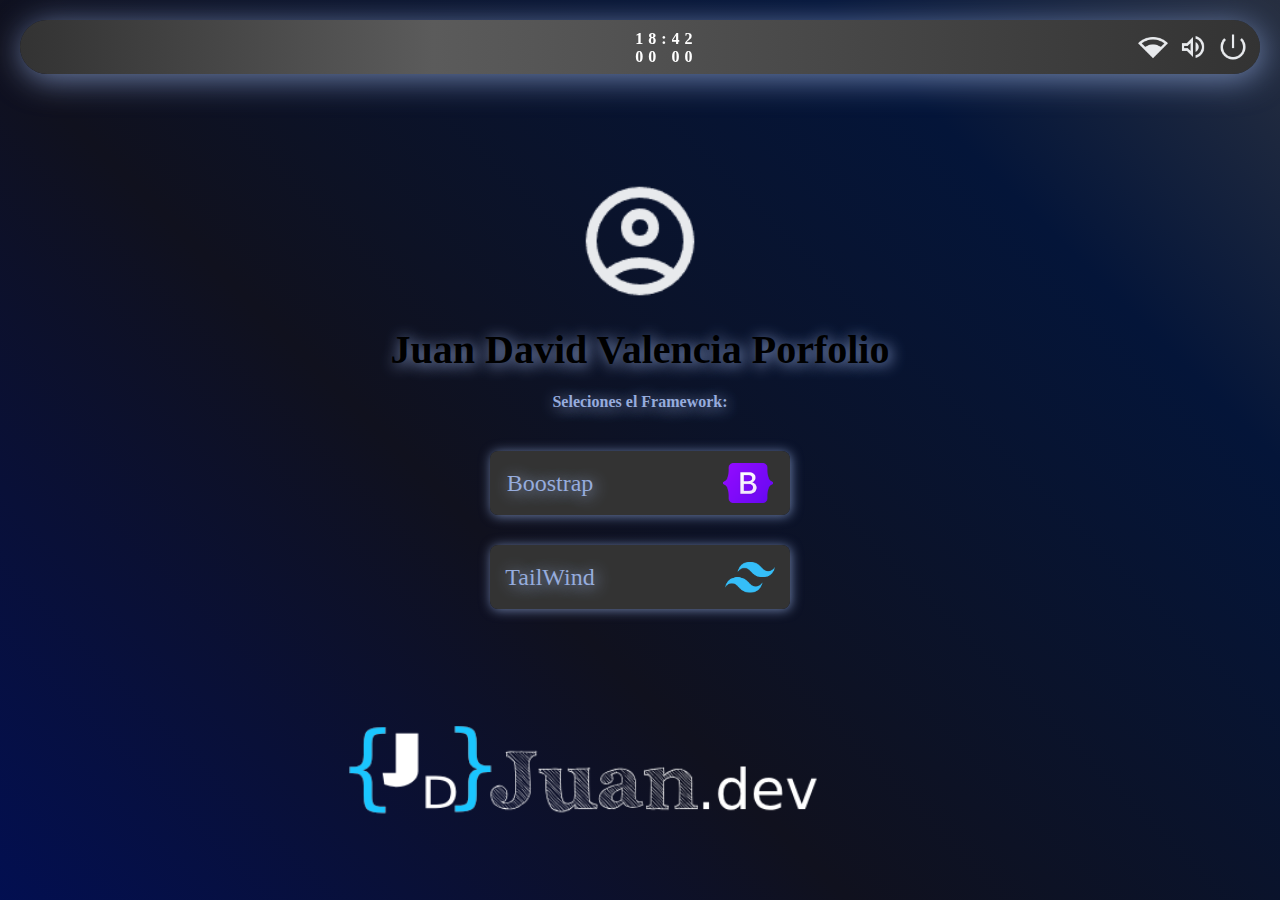
<file: index.html>
<!DOCTYPE html>
<html lang="en">
<head>
    <meta charset="UTF-8">
    <meta name="viewport" content="width=device-width, initial-scale=1.0">
    <meta name="description"
    content="Pagina dedicada a realizar praactica de estudo de bostrap y tailwind">
    <meta name="author" content="Juan David">
    <title>Selector de Portfolio</title>
    <link rel="stylesheet" href="style.css"> <!--recordar poner ruta absoluta /porfolioLMG/ -->
</head>
<body>
     <header>
        <div class="clock">
             <div class="digit" data-value="0123456789">1</div>
             <div class="digit" data-value="0123456789">8</div>
             <span>:</span>
             <div class="digit" data-value="012345">4</div>
             <div class="digit" data-value="0123456789">2</div>
        </div>
        <div class="logos">             <!--recordar poner ruta absoluta /porfolioLMG/ -->
            <img class="logo" src="imageni/network_wifi_3_bar_24dp_E8EAED_FILL0_wght400_GRAD0_opsz24.png" alt="">
            <img class="logo" src="imageni/volume_up_24dp_E8EAED_FILL0_wght400_GRAD0_opsz24.png" alt="">
            <img class="logo" src="imageni/power_settings_new_24dp_E8EAED_FILL0_wght400_GRAD0_opsz24.png" alt="">
        </div>
    </header>

    <section>
        <div class="datos">
            <div class="perfil">    <!--recordar poner ruta absoluta /porfolioLMG/ -->
                <img src="imageni/account_circle_24dp_E8EAED_FILL0_wght400_GRAD0_opsz24.png" alt="">
                <h1>Juan David Valencia Porfolio</h1>
                <h4>Seleciones el Framework:</h4>
            </div>
            <div class="selector">              <!--recordar poner ruta absoluta /porfolioLMG/ -->
                <a class="bostrap" href="porfolioBoostrap/portfolioB.html"> Boostrap
                    <img class="logo1" src="imageni/Bootstrap_logo.svg.png" alt="">
                </a>                            <!--recordar poner ruta absoluta /porfolioLMG/ -->
                <a class="tailwind">
                    TailWind   <img class="logo1" src="imageni/Tailwind_CSS_Logo.svg.png" alt="">
                </a>
            </div>
        </div>
    </section>
    <footer>
        <img  class="logo3" src="imageni/Proyecto nuevo.png" alt="">
    </footer>                           <!--recordar poner ruta absoluta /porfolioLMG/ -->
   
</body>
</html>
</file>
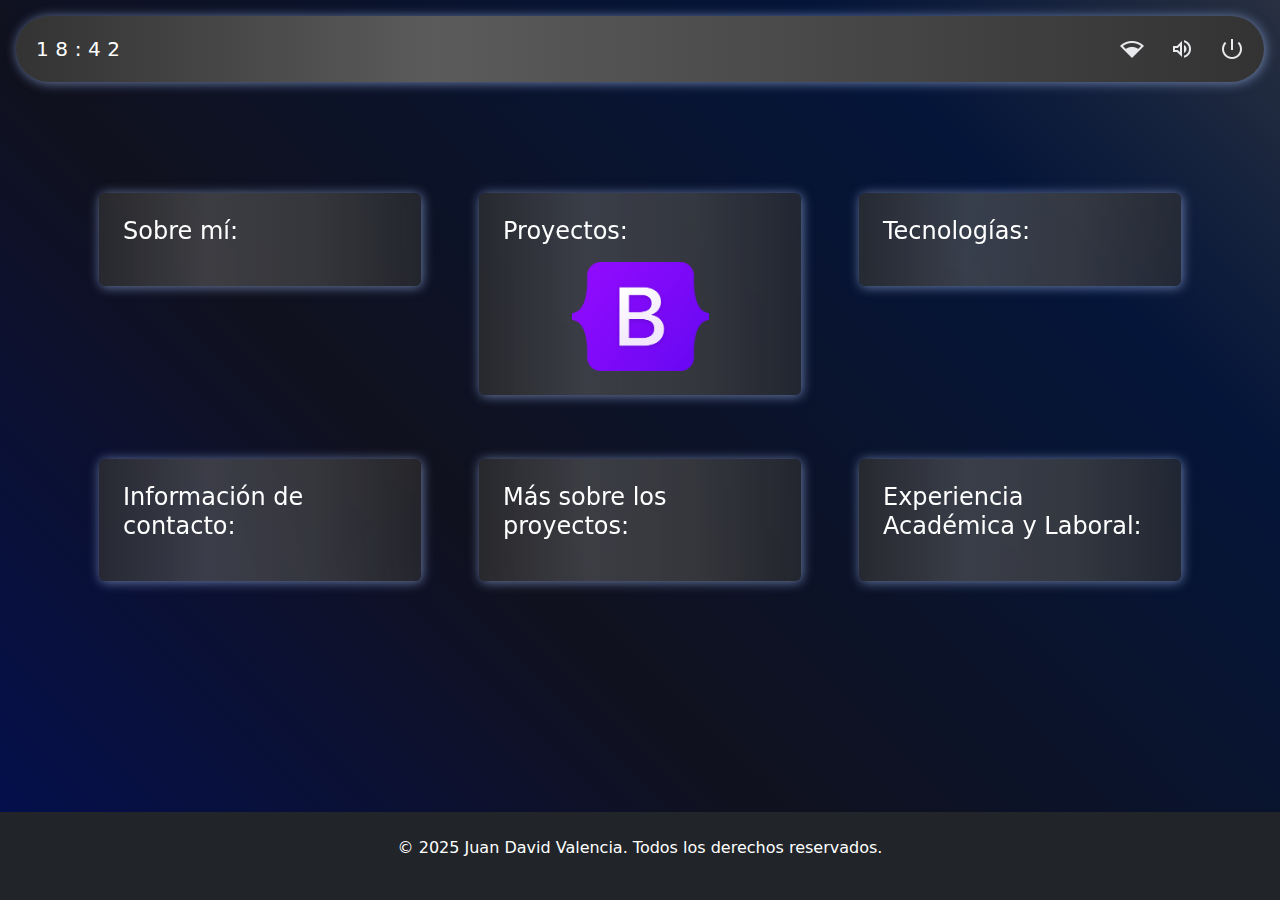
<file: porfolioBoostrap/portfolioB.html>
<!DOCTYPE html>
<html lang="en">
<head>
    <meta charset="UTF-8">
    <meta name="viewport" content="width=device-width, initial-scale=1.0">
    <meta name="description"
    content="Pagina dedicada a realizar praactica de estudo de bostrap y tailwind">
    <meta name="author" content="Juan David">
    <title>Selector de Portfolio</title>
    <link href="https://cdn.jsdelivr.net/npm/bootstrap@5.3.3/dist/css/bootstrap.min.css" rel="stylesheet" integrity="sha384-QWTKZyjpPEjISv5WaRU9OFeRpok6YctnYmDr5pNlyT2bRjXh0JMhjY6hW+ALEwIH" crossorigin="anonymous">
    <script src="https://cdn.jsdelivr.net/npm/bootstrap@5.3.3/dist/js/bootstrap.bundle.min.js" integrity="sha384-YvpcrYf0tY3lHB60NNkmXc5s9fDVZLESaAA55NDzOxhy9GkcIdslK1eN7N6jIeHz" crossorigin="anonymous"></script>
    <link rel="stylesheet" href="css/portfolioBs.css"> <!--recordar poner ruta absoluta /porfolioLMG/ -->
</head>
<body>
  <header>
    <nav class="navbar bg-body-tertiary navbar-expand-lg mt-3 mx-3 d-flex justify-content-between align-items-center" >

      <div class="clock">
            <div class="d-inline-block">1</div>
            <div class="d-inline-block">8</div>
            <span class="d-inline-block">:</span>
            <div class="d-inline-block">4</div>
            <div class="d-inline-block">2</div>
        </div>

        <div class="logos d-flex">     <!--recordar poner ruta absoluta /porfolioLMG/ -->
            <img class="logo mx-2" src="/imageni/network_wifi_3_bar_24dp_E8EAED_FILL0_wght400_GRAD0_opsz24.png" alt="">
            <img class="logo mx-2" src="/imageni/volume_up_24dp_E8EAED_FILL0_wght400_GRAD0_opsz24.png" alt="">
            <img class="logo mx-2" src="/imageni/power_settings_new_24dp_E8EAED_FILL0_wght400_GRAD0_opsz24.png" alt="">
        </div>
    </nav>
</header>

  <section class="container my-4 flex-grow">
      <div class="row g-4">
        
          <div class="col-12 col-md-4">
              <div class="custom-bg p-4 rounded ">
                  <h4 class="text-xl font-weight-bold mb-3">Sobre mí:</h4>
              </div>
          </div>

          <div class="col-12 col-md-4">
              <div class="custom-bg p-4 rounded ">
                  <h4 class="text-xl font-weight-bold mb-3">Proyectos:</h4>
                  <div class="relative">
                      <div class="overflow-hidden relative">
                          <div class="d-flex">                    <!--recordar poner ruta absoluta /porfolioLMG/ -->
                              <img class="w-50 mx-auto" src="/imageni/Bootstrap_logo.svg.png" alt="Project 1">
                            
                          </div>
                      </div>
                  </div>
              </div>
          </div>

          <div class="col-12 col-md-4">
              <div class="custom-bg p-4 rounded ">
                  <h4 class="text-xl font-weight-bold mb-3">Tecnologías:</h4>
              </div>
          </div>
      </div>

      <div class="row g-4 mt-6">
          <div class="col-12 col-md-4">
              <div class="custom-bg p-4 rounded ">
                  <h4 class="text-xl font-weight-bold mb-3">Información de contacto:</h4>
              </div>
          </div>

          <div class="col-12 col-md-4">
              <div class="custom-bg p-4 rounded">
                  <h4 class="text-xl font-weight-bold mb-3">Más sobre los proyectos:</h4>
              </div>
          </div>

          <div class="col-12 col-md-4">
              <div class="custom-bg p-4 rounded ">
                  <h4 class="text-xl font-weight-bold mb-3">Experiencia Académica y Laboral:</h4>
              </div>
          </div>
      </div>
</section>

<footer class="bg-dark text-white text-center py-4 mt-auto">
    <p class="text-sm">&copy; 2025 Juan David Valencia. Todos los derechos reservados.</p>
</footer>

</body>
</html>
</file>
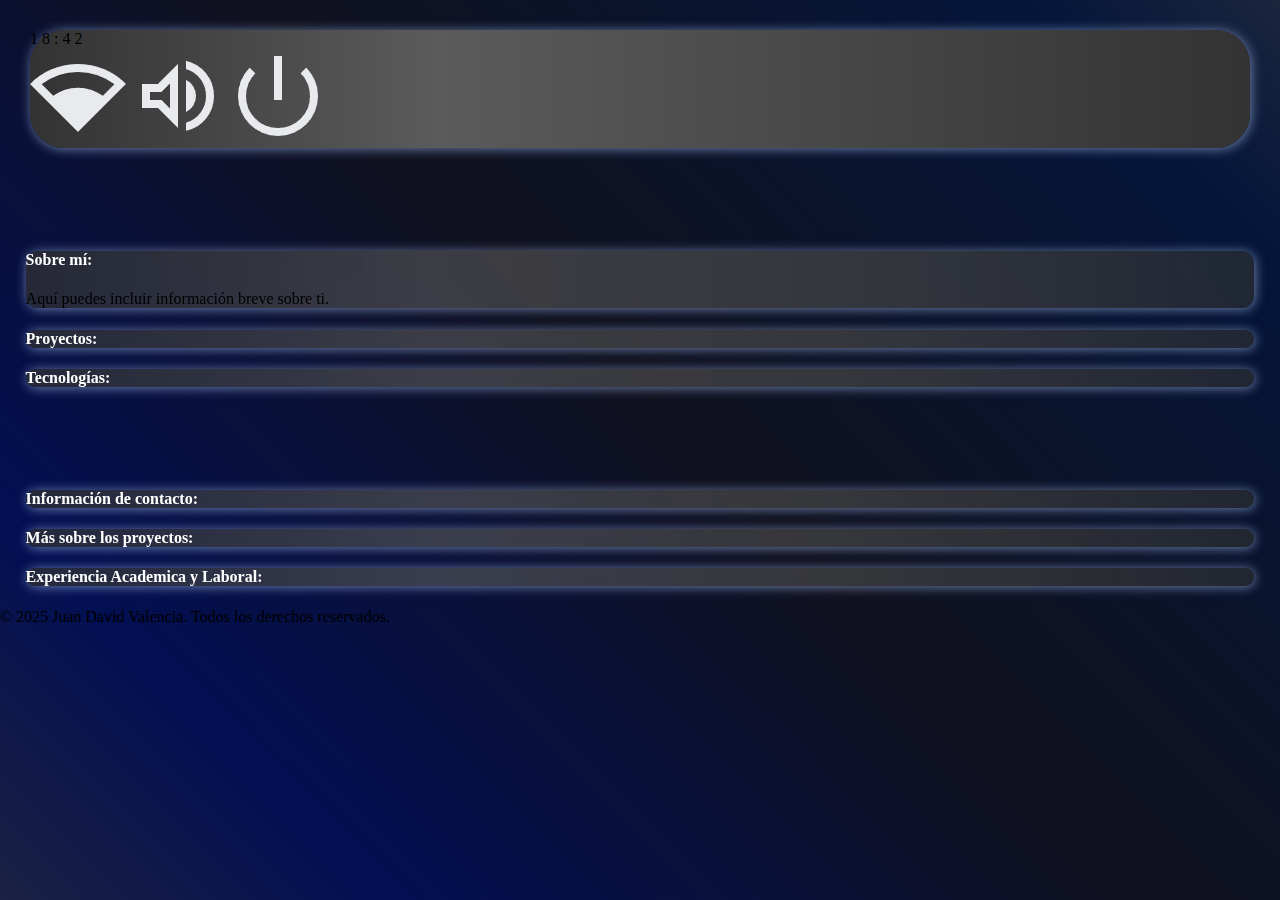
<file: portfolioTailwind/porfolioT.html>
<!DOCTYPE html>
<html lang="en">
<head>
    <meta charset="UTF-8">
    <meta name="viewport" content="width=device-width, initial-scale=1.1">
    <meta name="description"
    content="Pagina dedicada a realizar practica de estudio de bostrap y tailwind">
    <meta name="author" content="Juan David">
    <title>Portfolio TailWind</title>
    <link rel="stylesheet" href="/portfolioTailwind/css/porfolioTs.css"> <!--recordar poner ruta absoluta /porfolioLMG/ -->
</head>
<body class="min-h-screen flex flex-col">
    <header>
        <nav class="bg-gray-800 p-4 flex justify-between items-center">
                <div class="flex space-x-2 text-white text-lg">
                    <span>1</span>
                    <span>8</span>
                    <span>:</span>
                    <span>4</span>
                    <span>2</span>
                </div>
                <div class="flex space-x-3">                <!--recordar poner ruta absoluta /porfolioLMG/ -->
                    <img class="h-6 w-6" src="/imageni/network_wifi_3_bar_24dp_E8EAED_FILL0_wght400_GRAD0_opsz24.png" alt="WiFi">
                    <img class="h-6 w-6" src="/imageni/volume_up_24dp_E8EAED_FILL0_wght400_GRAD0_opsz24.png" alt="Volume">
                    <img class="h-6 w-6" src="/imageni/power_settings_new_24dp_E8EAED_FILL0_wght400_GRAD0_opsz24.png" alt="Power">
                </div>
        </nav>
    </header>
<section class="container mx-auto p-4 flex-grow">
        <div class="grid grid-cols- md:grid-cols-3 gap-6">

                <div class="bg-gray-100 p-4 rounded shadow">
                    <h4 class="text-xl font-bold mb-3">Sobre mí:</h4>
                    <p class="text-gray-700">Aquí puedes incluir información breve sobre ti.</p>
                </div>

                <div class="bg-gray-100 p-4 rounded shadow">
                    <h4 class="text-xl font-bold mb-3">Proyectos:</h4>
                    <div class="relative">
                        <div class="overflow-hidden relative">
                            <div class="flex">                      <!--recordar poner ruta absoluta /porfolioLMG/ -->
                            </div>
                        </div>
                    </div>
                </div>
                    
                <div class="bg-gray-100 p-4 rounded shadow">
                    <h4 class="text-xl font-bold mb-3">Tecnologías:</h4>
                </div>
        </div>

        <div class="grid grid-cols-1 md:grid-cols-3 gap-6 mt-6">
                <div class="bg-gray-100 p-4 rounded shadow">
                    <h4 class="text-xl font-bold mb-3">Información de contacto:</h4>
                </div>

                <div class="bg-gray-100 p-4 rounded shadow">
                    <h4 class="text-xl font-bold mb-3">Más sobre los proyectos:</h4>
                </div>

                <div class="bg-gray-100 p-4 rounded shadow">
                    <h4 class="text-xl font-bold mb-3">Experiencia Academica y Laboral:</h4>
                </div>
        </div>
</section>

<footer class="bg-gray-800 text-white text-center p-4">
    <p class="text-sm">&copy; 2025 Juan David Valencia. Todos los derechos reservados.</p>
</footer>

</body>
</html>
</file>
<file: style.css>
body {
    background: linear-gradient(45deg,#333333, #020f52, #10111e,#041539,#474747,#333333 );
    padding: 0%;
    margin: 0%;
    animation: gradientAnimation 5s ease infinite;
    background-size: 200% 200%;
} 
@keyframes gradientAnimation {
    0% {
        background-position: 0% 50%;
    }
    50% {
        background-position: 100% 50%;
    }
    100% {
        background-position: 0% 50%;
    }
}
header{
    display: flex;
    background: linear-gradient(to right,#333333, #5b5b5b, #474747,#333333  );
    backdrop-filter:blur(7px);
    box-shadow:2px 5px 33px #879ccacc;
    border-radius: 30px;
    margin: 20px;
}
.clock {
    display: flex;
    gap: 5px;
    font-weight: bold;
    padding: 10px 20px;
    border-radius: 8px;
    text-align: center;
    margin: 9px;
    padding-bottom: 0px;
    margin-bottom: 0px;
    color: white;
  }
  .digit {
    position: relative;
    width: 1ch;
    overflow: hidden;
  }
  .digit::after {
    content: attr(data-value);
    display: block;
    animation: scroll 10s linear infinite;
  }
  @keyframes scroll {
    0%, 10% { transform: translateY(0); }
    20%, 30% { transform: translateY(-100%); }
    40%, 50% { transform: translateY(-200%); }
    60%, 70% { transform: translateY(-300%); }
    80%, 90% { transform: translateY(-400%); }
    100% { transform: translateY(-500%); }
  }

.logo{
    width: 8%;
}
.logos {
    display: flex;
    gap: 10px;
    margin: 12px;
}
.logo {
    width: 30px;
    height: 30px;
    object-fit: contain; 
}
.logos img {
    margin: 0;
}
header .clock {
    margin: 0 auto;
    margin-left: 48%;
}
.datos {
    display: flex;
    flex-direction: column; 
    align-items: center; 
    gap: 20px; 
    margin-top: 8%;
}
.perfil {
    display: flex;
    flex-direction: column;
    align-items: center; 
    gap: 20px; 
}
.perfil img {
    width: 130px; 
    height: 130px;
    object-fit: cover;
    border-radius: 50%; 
}
h1 {
    font-size: 2.5rem;
    margin: 0;
    margin-bottom: 0px;
    text-shadow: 2px 2px 15px #96acdd;
}
h4{
    font-size: 1rem;
    margin: 0;
    margin-bottom: 20px;
    color: #96acdd;
    text-shadow: 2px 2px 15px #96acdd;
}
.selector {
    width: 300px;
    display: flex;
    flex-direction: column; 
    gap: 30px; 
}
.selector a {
    text-decoration: none;
    font-size: 1.5rem;
    background: linear-gradient(to right,#333333, #333333, #333333,#333333 );
    box-shadow:1px 1px 12px #879ccacc;
    text-shadow: 2px 2px 15px #96acdd;
    padding: 10px 20px;
    border-radius: 8px;
    color: #96acdd;
    transition: background-color 10s ease;
    display: flex;
    justify-content: center; 
    align-items: center; 
    text-align: center
}

.selector a:hover {
    background-color: #357e3f; 
    box-shadow:2px 5px 33px #80eef0cc;

}
.logo1{
    width: 50px;
    height: 40px;
    margin-left: 50%;
    margin-top: 2px;
    margin-bottom: 2px;
    object-fit: contain; 
}
.logo3 {
    width: 900px;
    height: 250px;
    margin-top: 1%;
    margin-left: 8%;
    object-fit: contain; 
}
footer {
    text-align: center;
    margin-top: 20px;
}

footer img {
    max-width: 100%; 
    height: auto;
}
</file>
<file: porfolioBoostrap/css/portfolioBs.css>
body {
    background: linear-gradient(45deg,#333333, #020f52, #10111e,#041539,#474747,#333333 );
    padding: 0%;
    margin: 0%;
    animation: gradientAnimation 5s ease infinite;
    background-size: 200% 200%;
    display: flex;
    flex-direction: column;
    min-height: 100vh;
} 
@keyframes gradientAnimation {
    0% {
        background-position: 0% 50%;
    }
    50% {
        background-position: 100% 50%;
    }
    100% {
        background-position: 0% 50%;
    }
}
*{
    scrollbar-width: none;
}
nav{
    border-radius: 34px;
    background: linear-gradient(to right,#333333, #5b5b5b, #474747,#333333  );
    box-shadow:1px 1px 12px #879ccacc;
    margin-bottom: 40px;
}
.subtitulo{
     margin: 15px;
     color:  white;
}
.custom-bg {
    background: linear-gradient(
        to right, 
        rgba(51, 51, 51, 0.7),  
        rgba(91, 91, 91, 0.6), 
        rgba(71, 71, 71, 0.7),  
        rgba(51, 51, 51, 0.6)   
      );
    border-radius: 12px;
    box-shadow:1px 1px 12px #879ccacc;
    margin:17px;
    margin-top:47px;
    color: white;
    backdrop-filter:blur(7px);
}
/* Reajueste para la barra*/
.clock {
    display: flex;
    gap: 5px;
    padding: 10px 20px;
    color: white;
    margin-left: 0px;
  }
  
.logo{
    width: 8%;
}
.logos {
    display: flex;
    gap: 10px;
    margin: 12px;
}
.logo {
    width: 30px;
    height: 30px;
    object-fit: contain; 
}
.logos img {
    width: 24px; 
    height: 24px;
}

header .clock {
    font-size: 1.25rem; 
}
header .clock div, header .clock span {
    margin-right: 0.1rem; 
}
</file>
<file: portfolioTailwind/css/porfolioTs.css>
body {
    background: linear-gradient(45deg,#333333, #020f52, #10111e,#041539,#474747,#333333 );
    padding: 0%;
    margin: 0%;
    animation: gradientAnimation 5s ease infinite;
    background-size: 200% 200%;
} 

@keyframes gradientAnimation {
    0% {
        background-position: 0% 50%;
    }
    50% {
        background-position: 100% 50%;
    }
    100% {
        background-position: 0% 50%;
    }
}
*{
    scrollbar-width: none;
}
nav{
    border-radius: 34px;
    background: linear-gradient(to right,#333333, #5b5b5b, #474747,#333333  );
    box-shadow:1px 1px 12px #879ccacc;
    margin: 30px;
}
.grid{
    margin-top: 103px;
}
.bg-gray-100 {
    background: linear-gradient(
        to right, 
        rgba(51, 51, 51, 0.7),  
        rgba(91, 91, 91, 0.6), 
        rgba(71, 71, 71, 0.7),  
        rgba(51, 51, 51, 0.6)   
      );
    border-radius: 12px;
    box-shadow:1px 1px 12px #879ccacc;
    margin-left: 2%;
    margin-right: 2%;
    backdrop-filter:blur(7px);
}
h4 {
    color: white;
}
</file>
